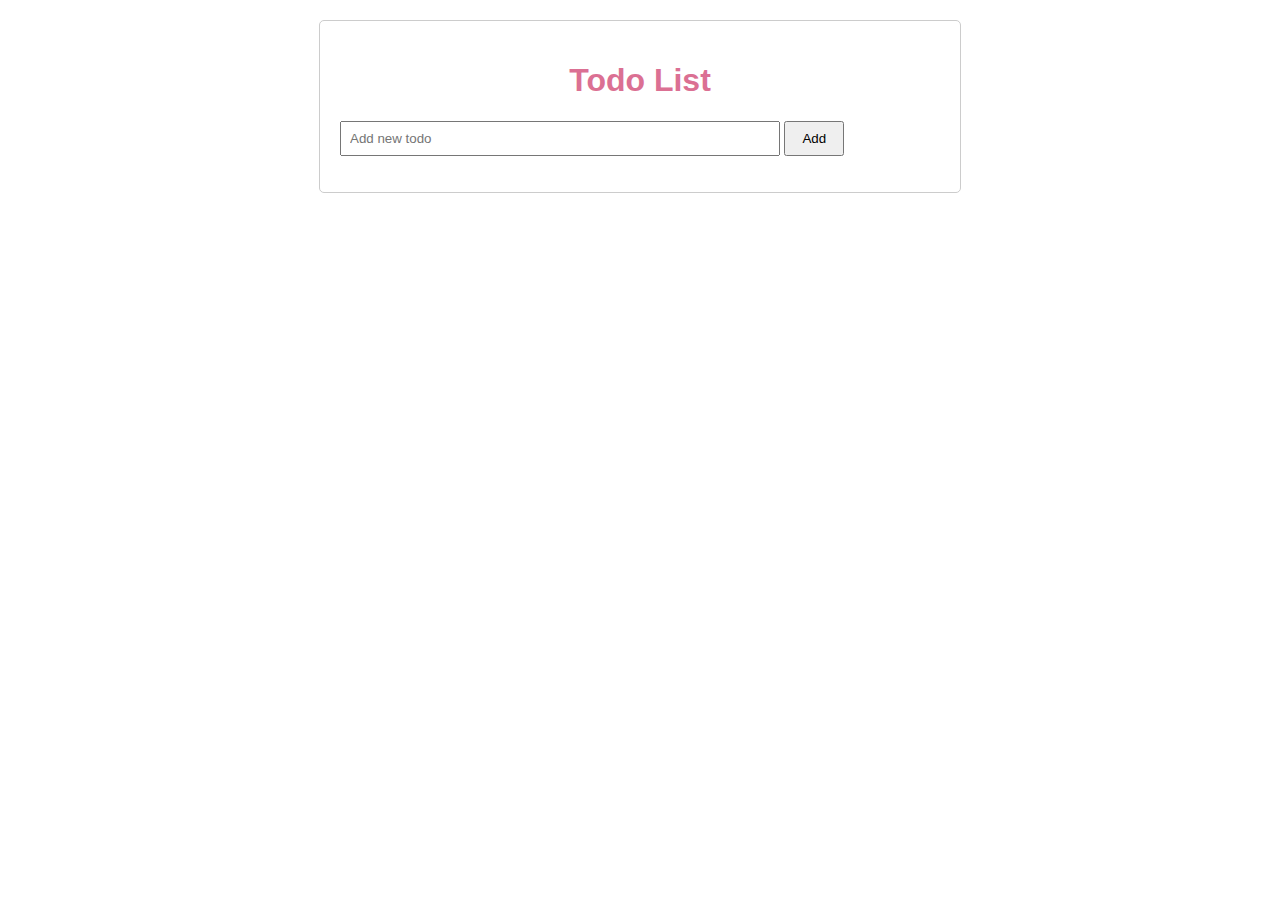
<file: lab3/index.html>
<!DOCTYPE html>
<html lang="en">
  <head>
    <meta charset="UTF-8" />
    <meta name="viewport" content="width=device-width, initial-scale=1.0" />
    <title>Todo List App</title>
    <link rel="stylesheet" href="style.css" />
  </head>
  <body>
    <div class="container">
      <h1>Todo List</h1>
      <input type="text" id="newTodoInput" placeholder="Add new todo" />
      <button onclick="addTodo()">Add</button>
      <ul id="todoList"></ul>
    </div>
    <script src="script.js"></script>
  </body>
</html>
</file>
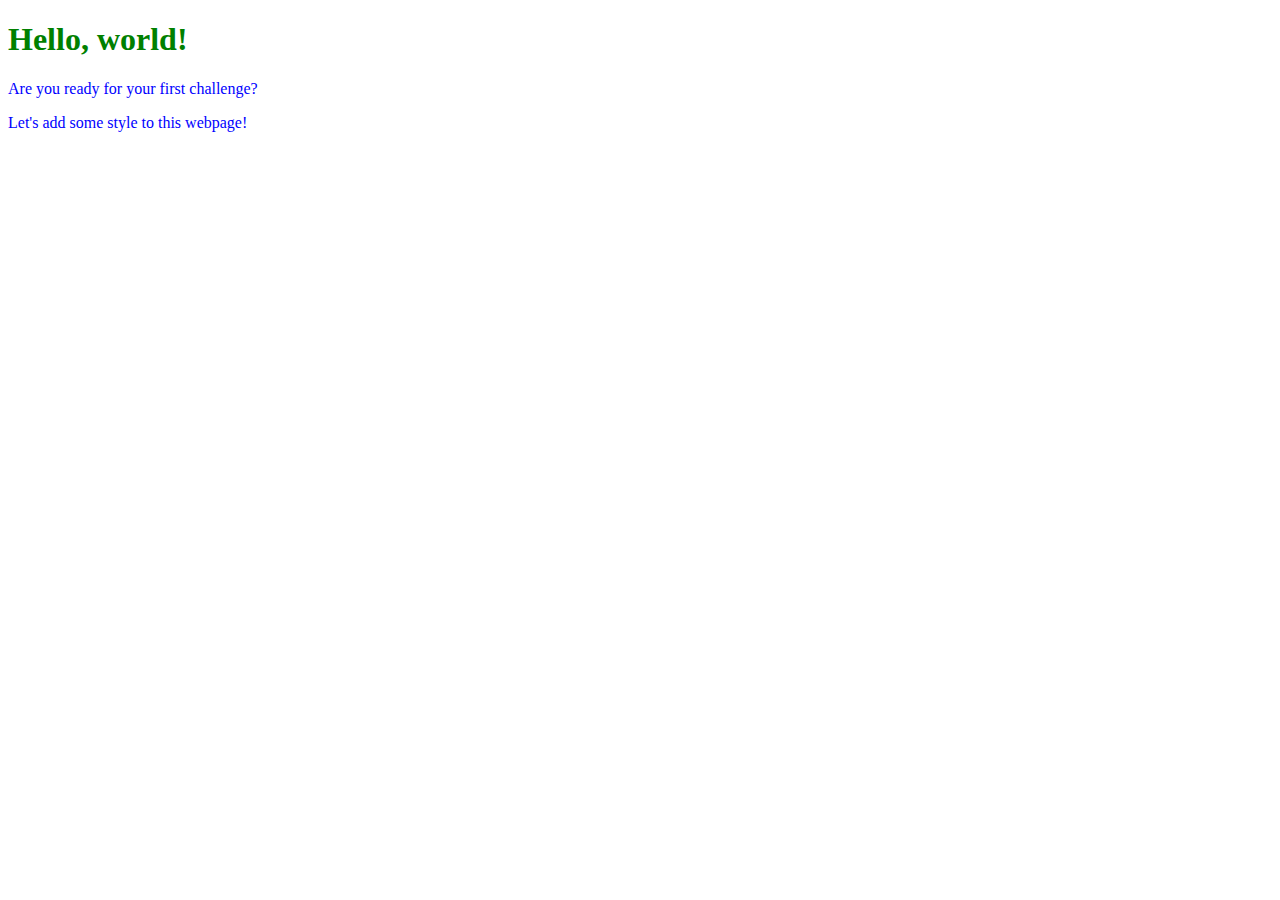
<file: lab1/udemy/CSSsyntax.html>
<!DOCTYPE html>

<html>
<head>
	<title>Quiz - Hello, world!</title>
    <style>
		p {
			color: blue;
		}  
      h1{
      color: green;
      }
    </style>
</head>

<body>
	<h1>Hello, world!</h1>
	<p>Are you ready for your first challenge?</p>
	<p>Let's add some style to this webpage!</p>
</body>
</html>
</file>
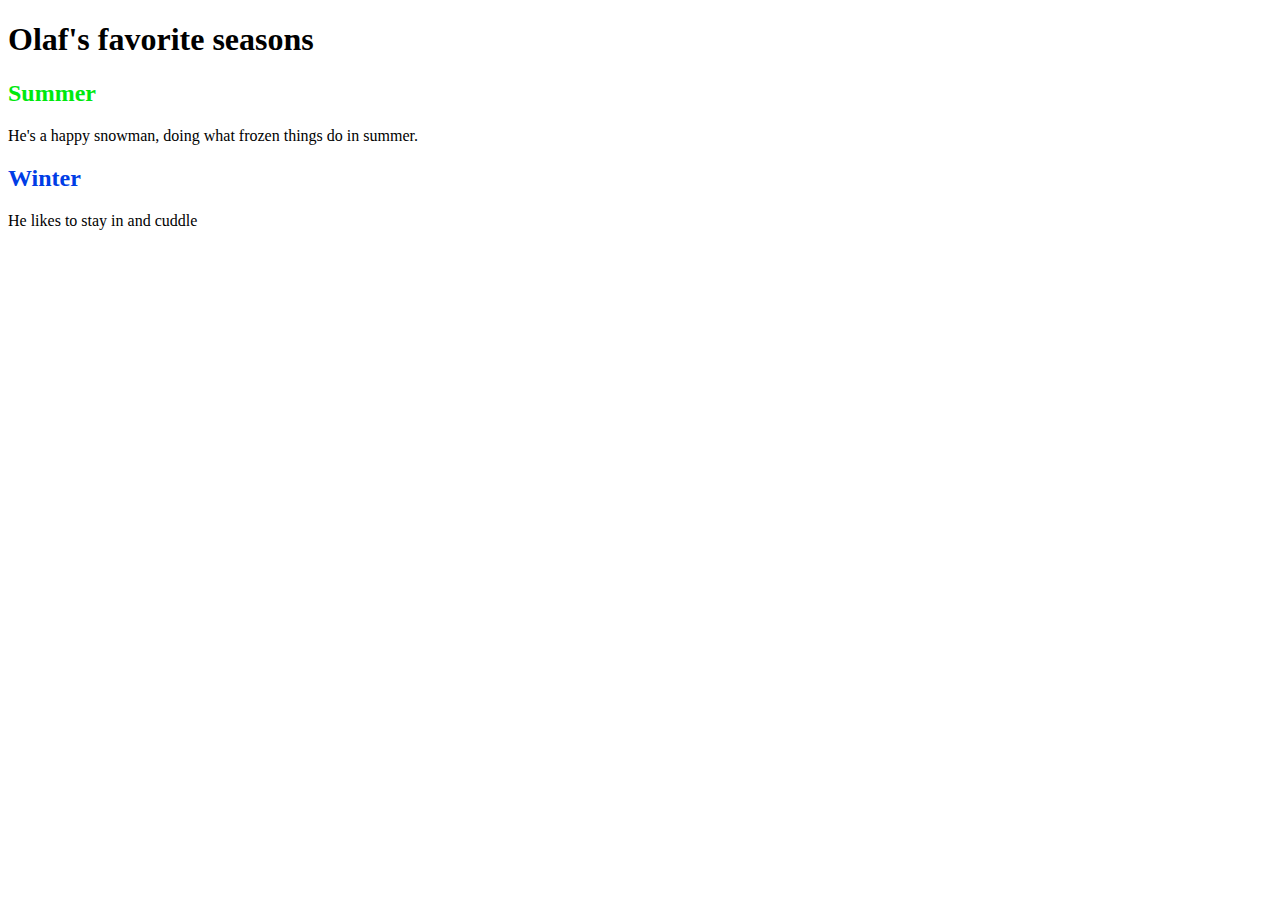
<file: lab1/khanacademy/intro to css/2.html>
<!DOCTYPE html>
<html>
    <head>
        <meta charset="utf-8">
        <title>Challenge: Seasonal ids</title>
        <style>
            #summer{
                color: rgb(0, 232, 15);
            }
            #winter{
                color: rgb(0, 61, 230);
            }
            
            
        </style>
    </head>
    <body>
        
        <h1>Olaf's favorite seasons</h1>
        
        <h2 id="summer">Summer</h2>
        <p>He's a happy snowman, doing what frozen things do in summer.</p>
        
        <h2 id="winter">Winter</h2>
        <p>He likes to stay in and cuddle</p>
    </body>
</html>
</file>
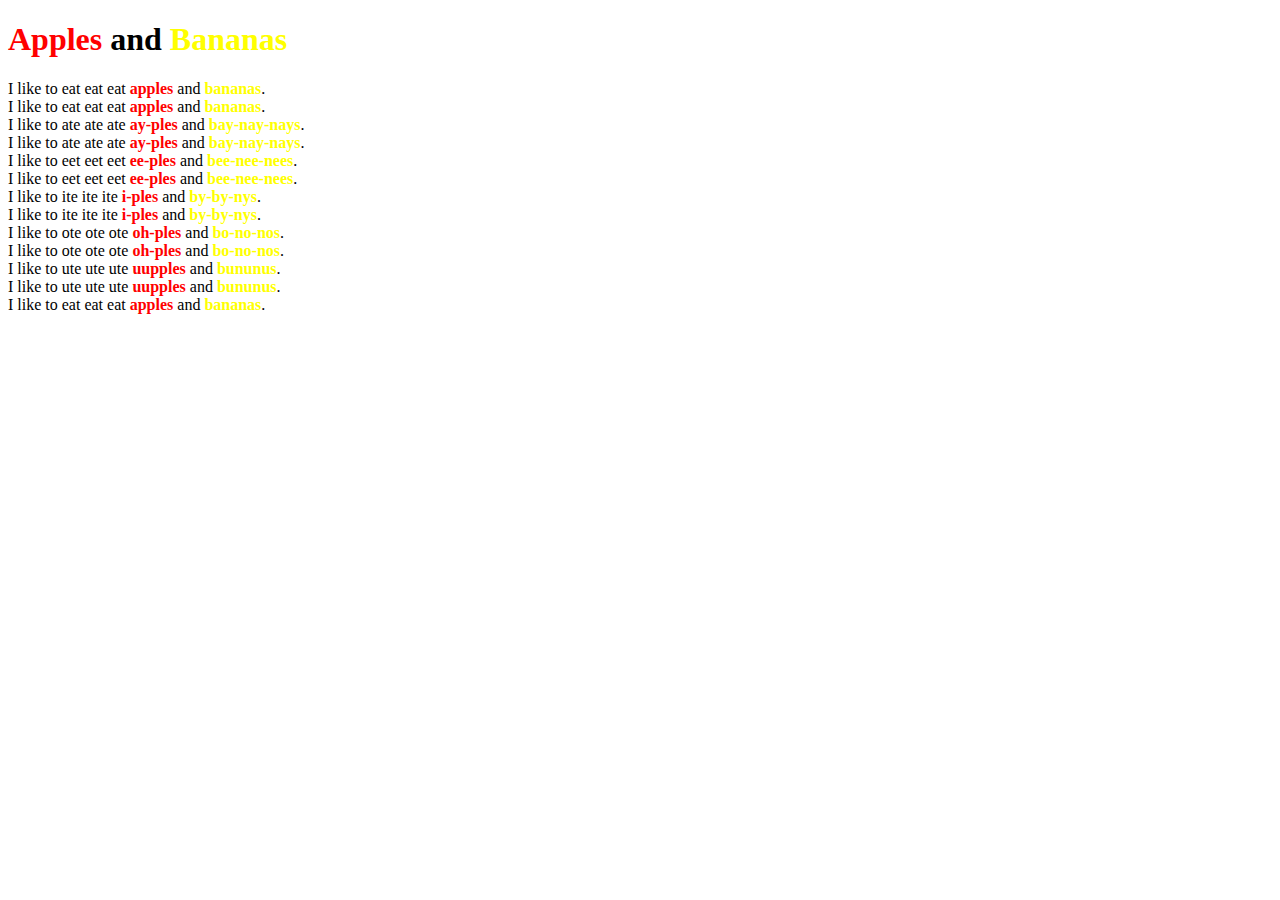
<file: lab1/khanacademy/intro to css/3.html>
<!DOCTYPE html>
<html>
    <head>
        <meta charset="utf-8">
        <title>Challenge: Apples and bananas classes</title>
        <style>
         .apples{
             color: red;
         }
         .bananas{
             color: yellow;
         }
            
        </style>
    </head>
    <body>

    <h1><strong class="apples">Apples</strong> and <strong class="bananas">Bananas</strong></h1>
    
    <p>
    I like to eat eat eat 
        <strong class="apples">apples</strong> and
        <strong class="bananas">bananas</strong>.<br>
    I like to eat eat eat 
        <strong class="apples">apples</strong> and
        <strong class="bananas">bananas</strong>.<br>
    I like to ate ate ate 
        <strong class="apples">ay-ples</strong> and
        <strong class="bananas">bay-nay-nays</strong>.<br>
    I like to ate ate ate 
        <strong class="apples">ay-ples</strong> and
        <strong class="bananas">bay-nay-nays</strong>.<br>
    I like to eet eet eet
        <strong class="apples">ee-ples</strong> and
        <strong class="bananas">bee-nee-nees</strong>.<br>
    I like to eet eet eet
        <strong class="apples">ee-ples</strong> and
        <strong class="bananas">bee-nee-nees</strong>.<br>
    I like to ite ite ite
        <strong class="apples">i-ples</strong> and
        <strong class="bananas">by-by-nys</strong>.<br>
    I like to ite ite ite
        <strong class="apples">i-ples</strong> and
        <strong class="bananas">by-by-nys</strong>.<br>
    I like to ote ote ote
        <strong class="apples">oh-ples</strong> and
        <strong class="bananas">bo-no-nos</strong>.<br>
    I like to ote ote ote
        <strong class="apples">oh-ples</strong> and
        <strong class="bananas">bo-no-nos</strong>.<br>
    I like to ute ute ute
        <strong class="apples">uupples</strong> and
        <strong class="bananas">bununus</strong>.<br>
    I like to ute ute ute
        <strong class="apples">uupples</strong> and
        <strong class="bananas">bununus</strong>.<br>
    I like to eat eat eat 
        <strong class = "apples" >apples</strong> and
        <strong class = "bananas">bananas</strong>.<br>
</p>

    </body>
</html>
</file>
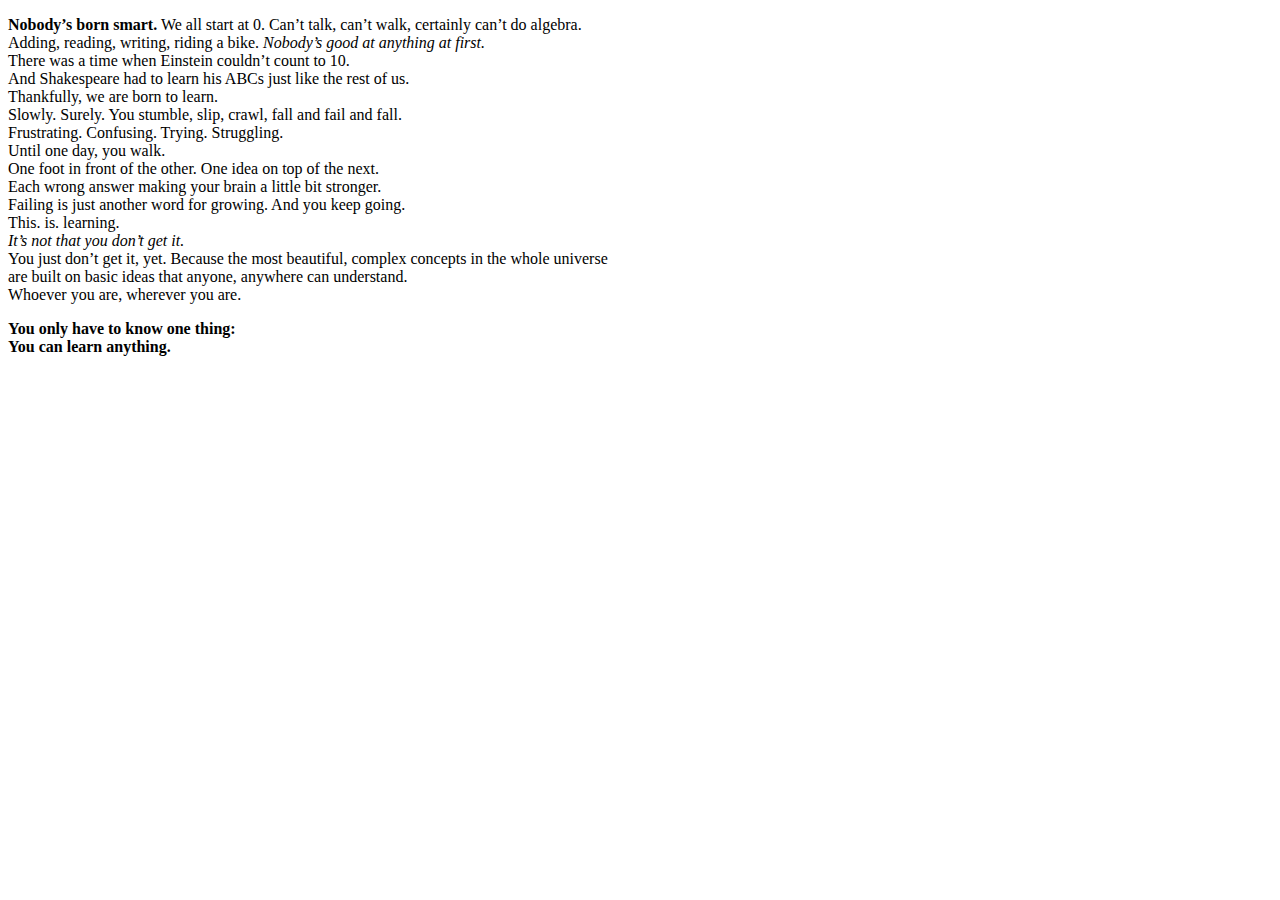
<file: lab1/khanacademy/intro to html/emphasis.html>
<!DOCTYPE HTML>
<html>
    <head>
        <title>Challenge: You can learn text tags</title>
        <meta charset="utf-8">
    </head>
    <body>
        <p>
        <strong>Nobody’s born smart.</strong> We all start at 0. Can’t talk, can’t walk, certainly can’t do algebra.<br>
        Adding, reading, writing, riding a bike. <em>Nobody’s good at anything at first.</em><br>
        There was a time when Einstein couldn’t count to 10.<br>
        And Shakespeare had to learn his ABCs just like the rest of us.<br>
        Thankfully, we are born to learn.<br>
        Slowly. Surely. You stumble, slip, crawl, fall and fail and fall.<br>
        Frustrating. Confusing. Trying. Struggling.<br>
        Until one day, you walk.<br>
        One foot in front of the other. One idea on top of the next.<br>
        Each wrong answer making your brain a little bit stronger.<br>
        Failing is just another word for growing. And you keep going.<br>
        This. is. learning.<br>
        <em>It’s not that you don’t get it.</em> <br>
        You just don’t get it, yet.
        Because the most beautiful, complex concepts in the whole universe<br>
        are built on basic ideas that anyone, anywhere can understand.<br>
        Whoever you are, wherever you are.<br>
        </p>
        <p>
        <strong>You only have to know one thing:<br>
        You can learn anything. </strong>
        </p>
    </body>
</html>
</file>
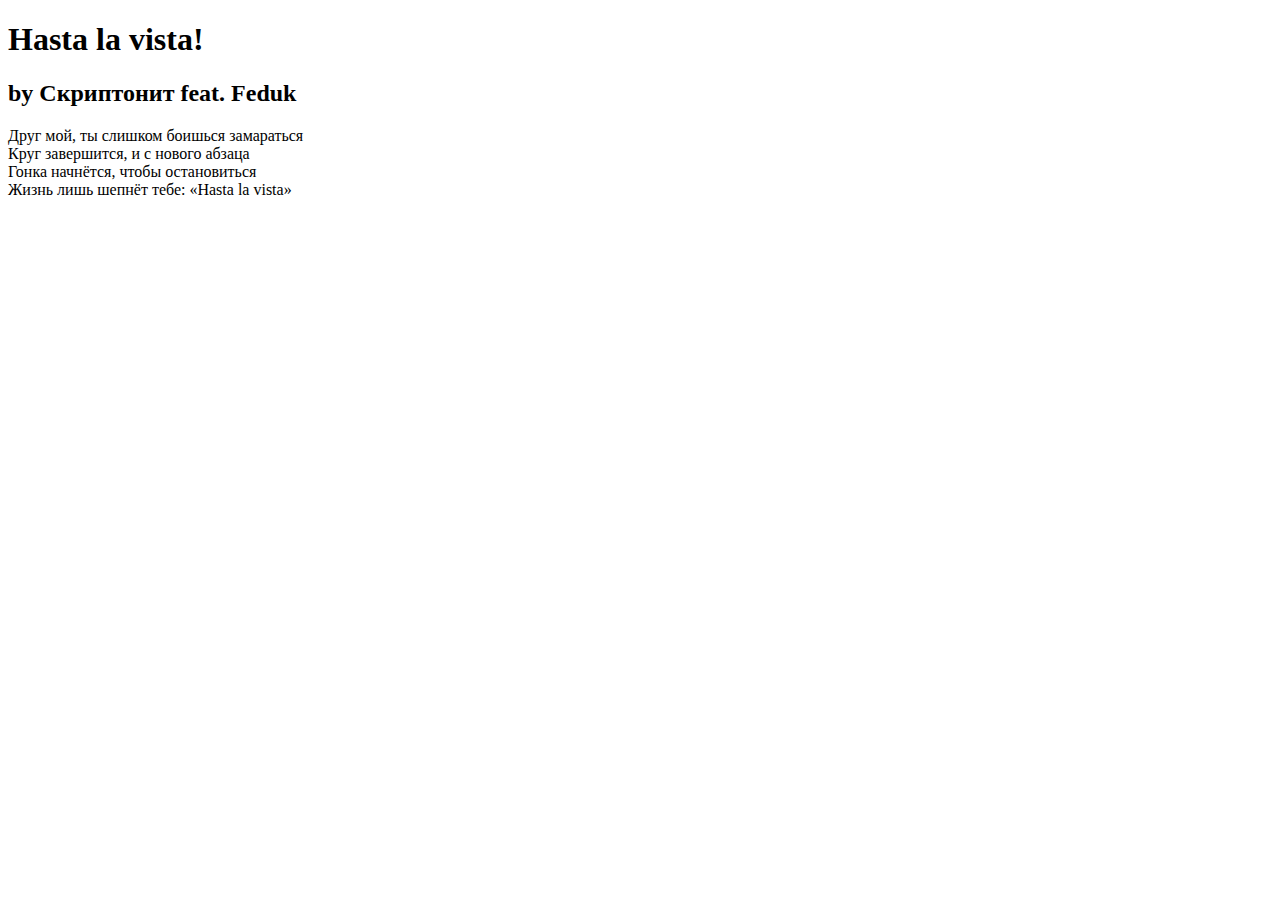
<file: lab1/khanacademy/intro to html/poem.html>
<!DOCTYPE HTML>
<html>
    <head>
        <title>Poem!</title>
        <meta charset="utf-8">
    </head>
    <body>
        <h1>
         Hasta la vista!
        </h1>
        <h2>
        by Скриптонит feat. Feduk
        </h2>
        <p>
            Друг мой, ты слишком боишься замараться<br>
Круг завершится, и с нового абзаца <br>
Гонка начнётся, чтобы остановиться <br>
Жизнь лишь шепнёт тебе: «Hasta la vista»
        </p>
    </body>
</html>
</file>
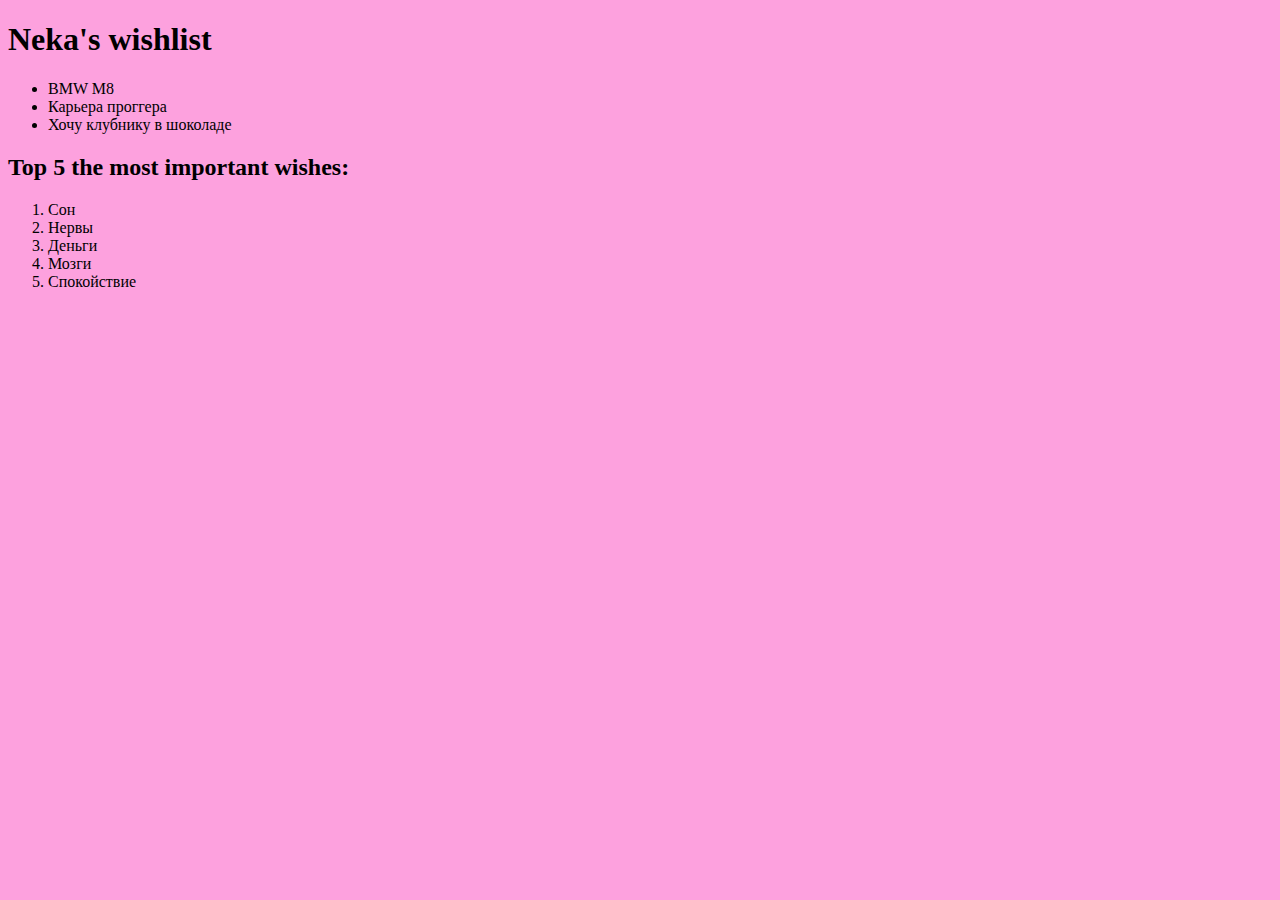
<file: lab1/khanacademy/intro to html/wishlist.html>
<!DOCTYPE HTML>
<html>
    <head>
        <title>Challenge: Wishlist</title>
        <meta charset="utf-8">
    </head>
    <body style="background-color:#fda1de">
    <h1>Neka's wishlist</h1>
    <ul>
        <li>BMW M8</li>
        <li>Карьера проггера</li>
        <li>Хочу клубнику в шоколаде</li>
    </ul>
    
    <h2>Top 5 the most important wishes:</h2>
    <ol>
        <li>Сон</li>
        <li>Нервы</li>
        <li>Деньги</li>
        <li>Мозги</li>
        <li>Спокойствие</li>
    </ol>
    </body>
</html>
</file>
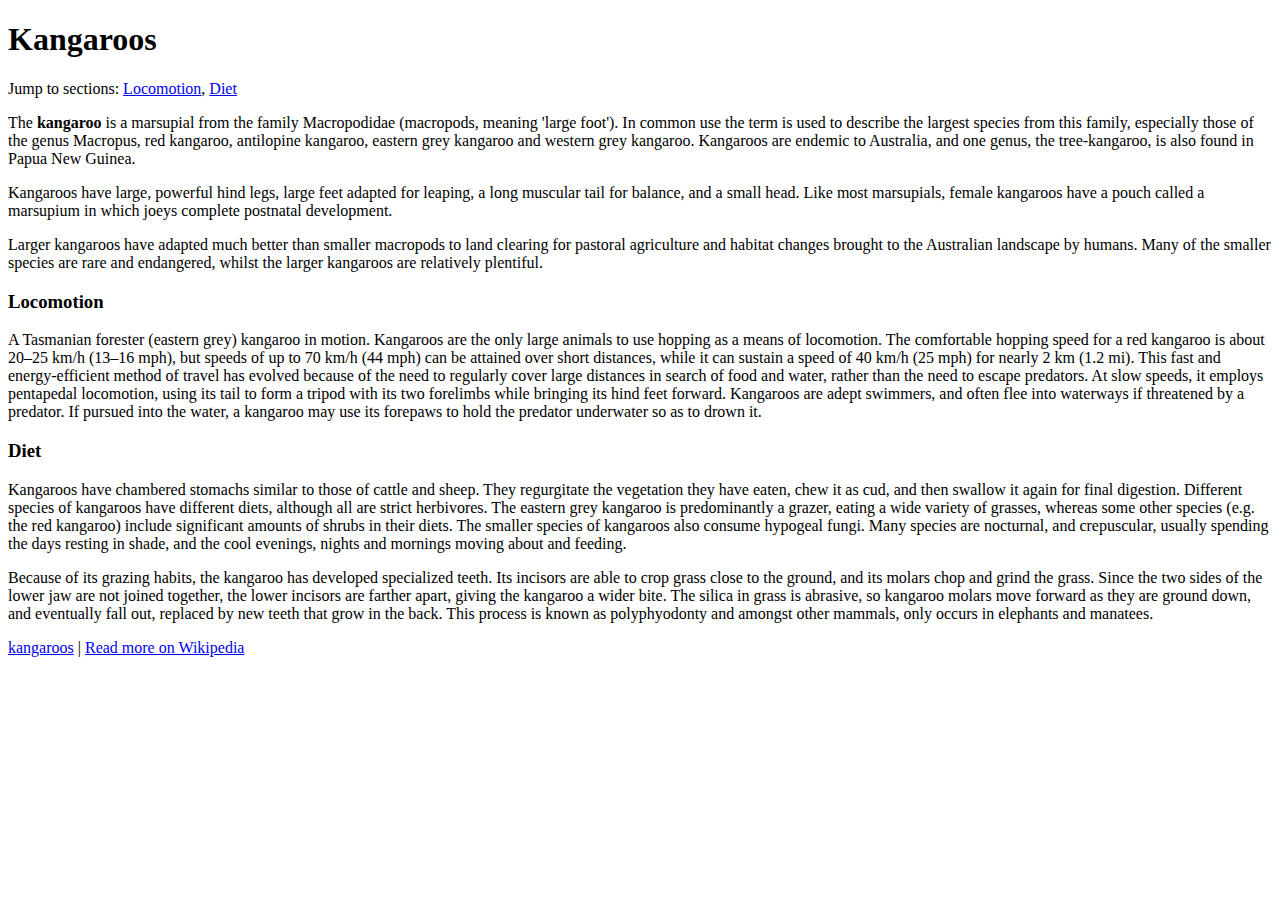
<file: lab1/khanacademy/more html tags/2.html>
<!DOCTYPE html>
<html>
    <head>
        <meta charset="utf-8">
        <title>Challenge: Jump around</title>
    </head>
    <body>

    <h1 id="kangaroos">Kangaroos</h1>
    
    <p>Jump to sections: 
        <a href="#locomotion">Locomotion</a>,
        <a href="#diet">Diet</a>
    </p>
    <p>The <strong>kangaroo</strong> is a marsupial from the family Macropodidae (macropods, meaning 'large foot'). In common use the term is used to describe the largest species from this family, especially those of the genus Macropus, red kangaroo, antilopine kangaroo, eastern grey kangaroo and western grey kangaroo. Kangaroos are endemic to Australia, and one genus, the tree-kangaroo, is also found in Papua New Guinea.</p>

    <p>Kangaroos have large, powerful hind legs, large feet adapted for leaping, a long muscular tail for balance, and a small head. Like most marsupials, female kangaroos have a pouch called a marsupium in which joeys complete postnatal development.</p>

    <p>Larger kangaroos have adapted much better than smaller macropods to land clearing for pastoral agriculture and habitat changes brought to the Australian landscape by humans. Many of the smaller species are rare and endangered, whilst the larger kangaroos are relatively plentiful.</p>
    
    
    <h3 id="locomotion">Locomotion</h3>
    
    <p>A Tasmanian forester (eastern grey) kangaroo in motion.
Kangaroos are the only large animals to use hopping as a means of locomotion. The comfortable hopping speed for a red kangaroo is about 20–25 km/h (13–16 mph), but speeds of up to 70 km/h (44 mph) can be attained over short distances, while it can sustain a speed of 40 km/h (25 mph) for nearly 2 km (1.2 mi). This fast and energy-efficient method of travel has evolved because of the need to regularly cover large distances in search of food and water, rather than the need to escape predators. At slow speeds, it employs pentapedal locomotion, using its tail to form a tripod with its two forelimbs while bringing its hind feet forward. Kangaroos are adept swimmers, and often flee into waterways if threatened by a predator. If pursued into the water, a kangaroo may use its forepaws to hold the predator underwater so as to drown it.</p>

    <h3 id="diet">Diet</h3>
    
    <p>Kangaroos have chambered stomachs similar to those of cattle and sheep. They regurgitate the vegetation they have eaten, chew it as cud, and then swallow it again for final digestion. Different species of kangaroos have different diets, although all are strict herbivores. The eastern grey kangaroo is predominantly a grazer, eating a wide variety of grasses, whereas some other species (e.g. the red kangaroo) include significant amounts of shrubs in their diets. The smaller species of kangaroos also consume hypogeal fungi. Many species are nocturnal, and crepuscular, usually spending the days resting in shade, and the cool evenings, nights and mornings moving about and feeding.</p>

    <p>Because of its grazing habits, the kangaroo has developed specialized teeth. Its incisors are able to crop grass close to the ground, and its molars chop and grind the grass. Since the two sides of the lower jaw are not joined together, the lower incisors are farther apart, giving the kangaroo a wider bite. The silica in grass is abrasive, so kangaroo molars move forward as they are ground down, and eventually fall out, replaced by new teeth that grow in the back. This process is known as polyphyodonty and amongst other mammals, only occurs in elephants and manatees.</p>
    
    <p>
    <a href="#kangaroos">kangaroos</a> |
    <a href="http://en.wikipedia.org/wiki/Kangaroo">Read more on Wikipedia</a>
    </p>
    
    </body>
</html>
</file>
<file: lab3/style.css>
body {
    font-family: Arial, sans-serif;
    margin: 0;
    padding: 0;
}

.container {
    max-width: 600px;
    margin: 20px auto;
    padding: 20px;
    border: 1px solid #ccc;
    border-radius: 5px;
}

h1 {
    text-align: center;
    color: palevioletred;
}

input[type="text"] {
    width: 70%;
    padding: 8px;
    color: pink;
}

button {
    padding: 8px 16px;
}

.todo-item {
    margin-bottom: 10px;
}

.todo-item.done {
    text-decoration: line-through;
}
</file>
